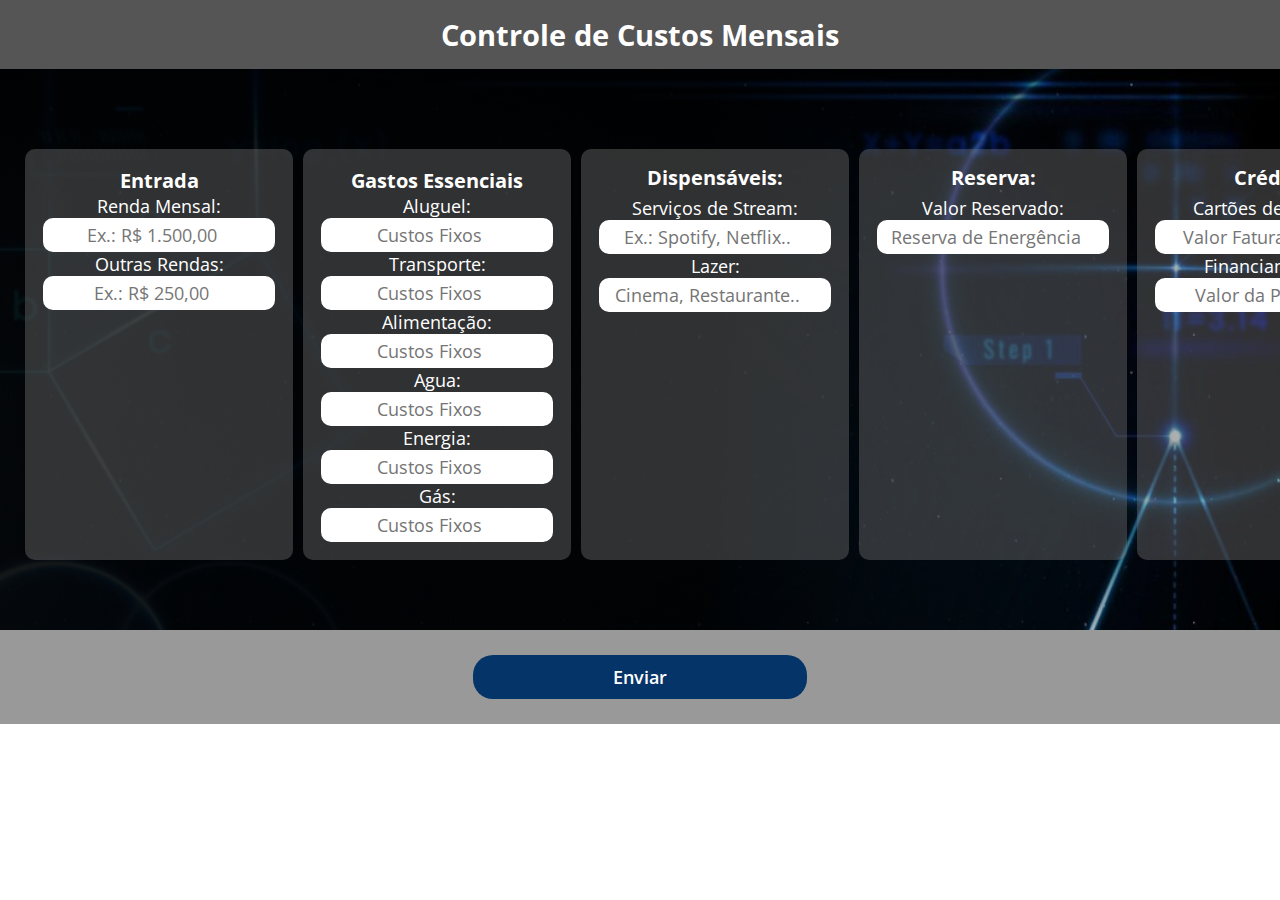
<file: side-project/index.html>
<!DOCTYPE html>
<html lang="pt-br">
<head>
    <meta charset="UTF-8">
    <meta http-equiv="X-UA-Compatible" content="IE=edge">
    <meta name="viewport" content="width=device-width, initial-scale=1.0"> 
    <link rel="stylesheet" media="(min-width: 920px)" href="/side-project/css/style.css">
    <link rel="stylesheet" media="(max-width: 900px)" href="/side-project/css/mobile.css">

    <title>Gastos Mensais</title>
</head>
<body>   
    <div id="cbd"><h2>Controle de Custos Mensais</h2></div>
    <div id="captar-renda"> 
                <div id="caderno">
                    <form action="">
                        <h1 class="h1-g">Entrada</h1>
                        <label for="rendaMensal">Renda Mensal: </label> 
                        <input type="number" id="rendaMensal" class="inp1" placeholder="Ex.: R$ 1.500,00"> 
                        <label for="">Outras Rendas: </label>
                        <input type="number" id="rendaRotativa" placeholder="Ex.: R$ 250,00" class="inp2"> 
                    </form>
                </div>
                                <div id="captar-gastos">
                    <h1>Gastos Essenciais</h1>
                    <form action="">
                    <label for="">Aluguel: </label>
                    <input type="number" placeholder="Custos Fixos" id="aluguel" class="inp2">
                    <label for="">Transporte:</label>
                    <input type="number" placeholder="Custos Fixos" id="transporte" class="inp2">
                    <label for="">Alimentação: </label> 
                    <input type="number" placeholder="Custos Fixos" id="alimentacao" class="inp2">
                    <label for="">Agua:</label> 
                    <input type="number" id="agua" placeholder="Custos Fixos" class="inp2">
                    <label for="">Energia: </label>
                    <input type="number" id="luz" placeholder="Custos Fixos" class="inp2"> 
                    <label for="">Gás: </label>
                    <input type="number" id="gas" placeholder="Custos Fixos" class="inp2">  
                    </form>
                </div>

                <div id="captar-gastos2">
                    <form action="" id="">
                    <h1 id="GD">Dispensáveis:</h1>
                    <label for="">Serviços de Stream: </label>
                    <input type="number" id="stream" placeholder="Ex.: Spotify, Netflix.." class="inp2"> 
                    <label for="">Lazer: </label>
                    <input type="number" id="lazer" placeholder="Cinema, Restaurante.." class="inp2">                 
                    </form>  
                </div> 
                    <div id="captar-reserva">
                    <form action="" id="">
                    <h1 id="GR">Reserva: </h1>
                    <label for="">Valor Reservado: </label>
                    <input type="number" placeholder="Reserva de Energência"class="inp2">
                    </form>
                </div>

                <div id="captar-credito">
                <form action="" id="">
                <h1 id="GC"> Crédito </h1> 
                <label for="">Cartões de Crédito</label>
                <input type="number" placeholder="Valor Fatura Cartão" class="ipn2" id="cartao">
                <label for="">Financiamentos</label> 
                <input type="number" placeholder="Valor da Parcela" class="ipn2" id="financiamento">
                </form>
                </div>
            </div>
            <div id="btn">
                <button onclick="somadeRendas(), somaGastos(), somarGastosDispensaveis(), credito(), rendaMenosGastos() "> Enviar </button>
            </div>
    </div>
    

    
    


    <script src="/side-project/main.js"></script>
</body>
</html>
</file>
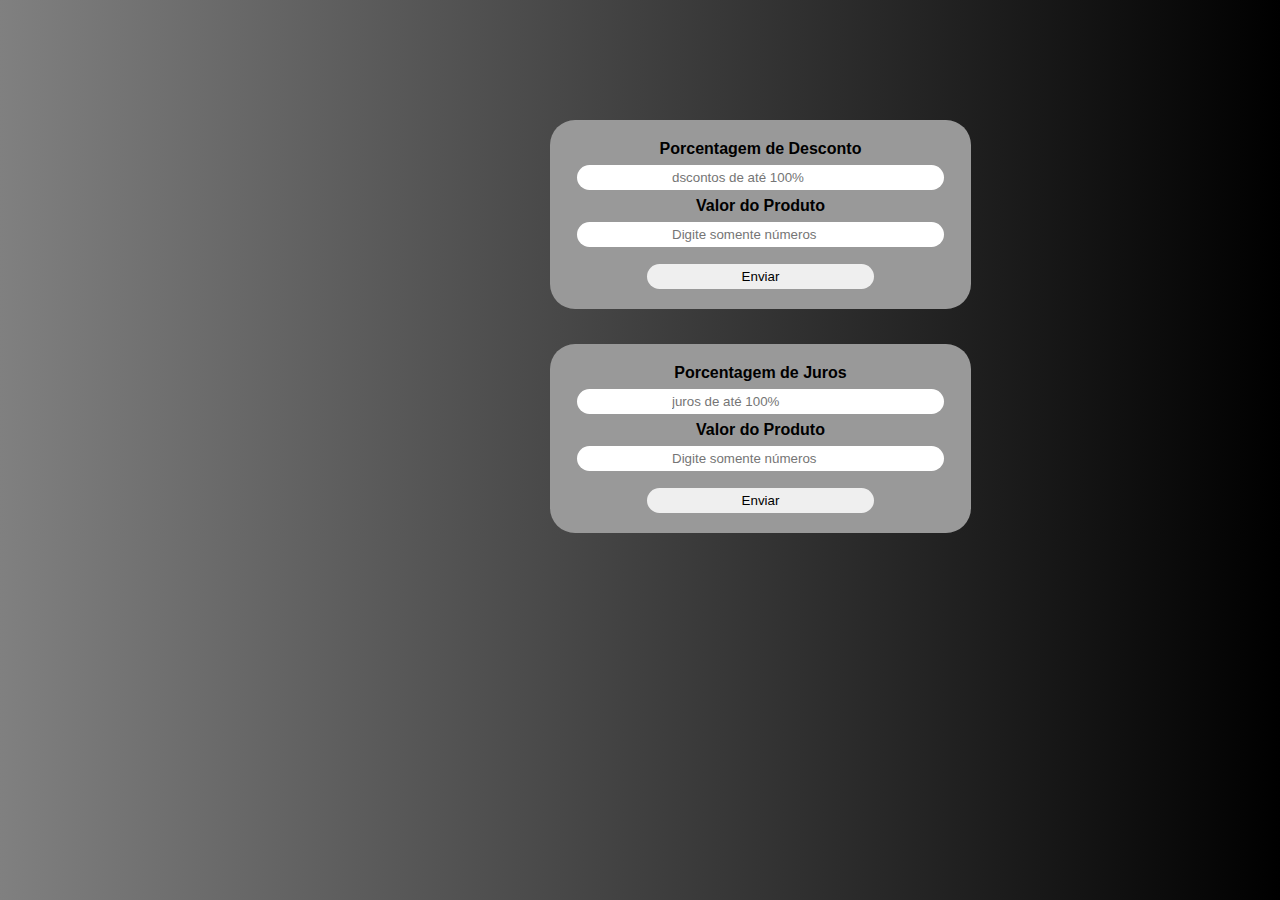
<file: aula 04-objetos/apenas um teste/index.html>
<!DOCTYPE html>
<html lang="en">
<head>
    <meta charset="UTF-8">
    <meta http-equiv="X-UA-Compatible" content="IE=edge">
    <meta name="viewport" content="width=device-width, initial-scale=1.0">
    <link rel="stylesheet" href="/aula 04-objetos/apenas um teste/style.css">
    <title>Document</title>
</head>

<body>
    <div id="porcentagem" class="porcentagem">
        <form action="">  
            
            <label for="primeiroValor"><p>Porcentagem de Desconto</p></label> 
            <input type="number" id="primeiroValor" name="4" placeholder="dscontos de até 100%">
            <label for="segundoValor"><p>Valor do Produto</p></label> 
            <input type="number" id="segundoValor" name="4" placeholder="Digite somente números"> 
            <br><button type="submit" onclick="calcularValores()">Enviar</button>
           </form>        
    </div> 

    <div id="juros" class="juros">
        <form action="">  
            
            <label for="porcentagemJuros"><p>Porcentagem de Juros</p></label> 
            <input type="number" id="porcentagemJuros" name="porcentagemJuros" placeholder="juros de até 100%">
            <label for="valorProduto"><p>Valor do Produto</p></label> 
            <input type="number" id="valorProduto" name="4" placeholder="Digite somente números"> 
            <br><button type="submit" onclick="calcularJuros()">Enviar</button>
           </form>        
    </div> 
    
    <script src="/aula 04-objetos/apenas um teste/main.js"></script>
</body>
</html>
</file>
<file: side-project/css/style.css>
@import url('https://fonts.googleapis.com/css2?family=Open+Sans:ital,wght@0,300;0,400;0,500;0,600;0,700;0,800;1,300;1,400;1,500;1,600;1,700;1,800&display=swap');

*{
    margin: 0px;
    padding: 0px;
    text-align: center; 
    border: 0;
}

#cbd{
    background-color: #555;  
    color: white;
    font-family: 'Open Sans', sans-serif; 
    font-weight: 200;
    font-size: 1.2rem;
    padding: 15px; 
}

#captar-renda{
    padding-top: 75px; 
    padding-left: 20px;
    padding-right: 20px; 
    padding-bottom: 65px;
    background-color: black;  
    background-image: linear-gradient(to right, rgba(0,0,0, 0.9) 55%, rgba(0,0,0,0)), url(/side-project/mathematical-geometric-background-vector-gradient-blue-education-remix_53876-114100.jpg);
    background-size: cover;
    color: white; 
    display: grid;
    grid-template-columns: repeat(5, 1fr);
    margin: 0;  
    justify-content: start;
    align-items:normal; 
    text-align: start;
}  

#captar-gastos, #captar-gastos2, #captar-reserva, #captar-credito, #caderno{
    padding: 18px;
    background-color: #7776; 
    margin: 5px;
    border-radius: 10px;
    align-items: center;
    justify-content: center;
    text-align: center; 
    justify-self: center;
}  

h1 {
    font-family: 'Open Sans', sans-serif;
    font-size: 20px;
    
} 

input, label{
    font-family: 'Open Sans', sans-serif;
    font-size: 1.1rem;
    padding: 5px; 
    border-radius: 10px;
    margin-top: 0px;
} 

button{
    font-family: 'Open Sans', sans-serif;
    font-weight: 600;
    color: white; 
    font-size: 1.11rem;
    background-color: rgb(5, 52, 105);
    padding: 10px 140px; 
    margin-top: 00px; 
    border: none;
    border-radius: 20px; 
}

button:hover{
    font-family: 'Open Sans', sans-serif;
    font-weight: 600;
    color: white; 
    font-size: 1.11rem;
    background-color:  rgb(7, 99, 204);
    padding: 10px 140px; 
    margin-top: 0px; 
    border: none;
    border-radius: 20px;  
    transition: color, ease-in-out 0.2s;
} 

#btn {
    background-color: #999; 
    padding: 25px; 
    text-align: center;
    justify-content: center;
    align-content: center;
    align-self: center;
}

#GD,#GR,#GC{
    padding-top: 5px;
    padding-bottom: 5px;
    margin-top: -8px;
    border-bottom: none;
}
</file>
<file: side-project/css/mobile.css>
@import url('https://fonts.googleapis.com/css2?family=Open+Sans:ital,wght@0,300;0,400;0,500;0,600;0,700;0,800;1,300;1,400;1,500;1,600;1,700;1,800&display=swap');

*{
    margin: 0px;
    padding: 0px;
    text-align: center; 
    border: 0; 
    
}

#captar-renda{
    background-image: linear-gradient(to right, rgba(0,0,0, 0.9) 55%, rgba(0,0,0,0)), url(/side-project/mathematical-geometric-background-vector-gradient-blue-education-remix_53876-114100.jpg);
    /* background-image: linear-gradient(to bottom,  gray, rgba(0, 246, 193, 0.141)); */
    background-color: gray;
    padding: 25px; 
    display: block
} 


#captar-gastos, #captar-gastos2, #captar-reserva, #captar-credito, #caderno{
    padding: 18px;
    background-color: #7776;  
    color: white; 
    margin-bottom: 15px;
    margin: 5px 10px;
    border-radius: 10px;
    align-items: center;
    justify-content: center;
    text-align: center; 
    justify-self: center; 

}

h1 {
    font-family: 'Open Sans', sans-serif;
    font-size: 18px;
} 

label {
    font-family: 'Open Sans', sans-serif;
    font-size: 13;
    padding: 0px; 
    border-radius: 0px;
    margin-top: 0px;
}  

input {
    font-family: 'Open Sans', sans-serif;
    font-size: 13px; 
    padding: 2px;
    padding-left: 0px;
    padding-right: 0px;  
    border-radius: 4px;
} 

#btn {
    background-color: #999; 
    padding: 10px; 
    text-align: center;
    justify-content: center;
    align-content: center;
    align-self: center; 
}  
button{
    font-family: 'Open Sans', sans-serif;
    font-weight: 600;
    color: white; 
    font-size: 0.7rem;
    background-color:  blue;
    padding: 10px 35px; 
    margin-top: 0px; 
    border: none;
    border-radius: 8px; 
}

button:hover{
    font-family: 'Open Sans', sans-serif;
    font-weight: 600;
    color: white; 
    font-size: 0.7rem;
    background-color:  rgb(7, 99, 204);
    padding: 10px 35px; 
    margin-top: 0px; 
    border: none;
    border-radius: 8px;  
    transition: color, ease-in-out 0.2s;
}


#cbd{
    background-color: #7776;  
    /* background-color: gray;  */
    color: white;
    font-family: 'Open Sans', sans-serif; 
    font-weight: bold;
    font-size: 0.7rem;
    padding-top: 0px;
    padding: 15px; 
    
}
</file>
<file: aula 04-objetos/apenas um teste/style.css>
*{
    margin: 0;
    padding: 0;
}

body {
    text-align: center;
    margin-top: 85px; 
    background-color: black; 
    background-image: linear-gradient(to left, black, gray); 
    display: grid; 
    grid-column: ; 
} 

.porcentagem, .juros{
    background-color: #999; 
    margin: 35px 550px 0px 550px; 
    padding: 20px;
    border: none;
    border-radius: 25px; 
}

input {
    margin: 7px;
    padding: 5px 95px 5px 95px; 
    border-radius: 15px; 
    border: none; 
} 

label {
    font-family: Verdana, Geneva, Tahoma, sans-serif;
    font-weight:700;
}

h1 {
    font-family: Verdana, Geneva, Tahoma, sans-serif;
    font-weight:700; 
    font-size: 26px;
    margin-bottom: 18px; 
} 

button {
    padding: 5px 95px 5px 95px;  
    border: none; 
    border-radius: 15px; 
    margin: 10px 0px 0px 0px;
}

button:hover {
    background-color: #777;
    padding: 5px 95px 5px 95px;  
    border: none; 
    border-radius: 15px; 
    margin: 10px 0px 0px 0px;
}
</file>
